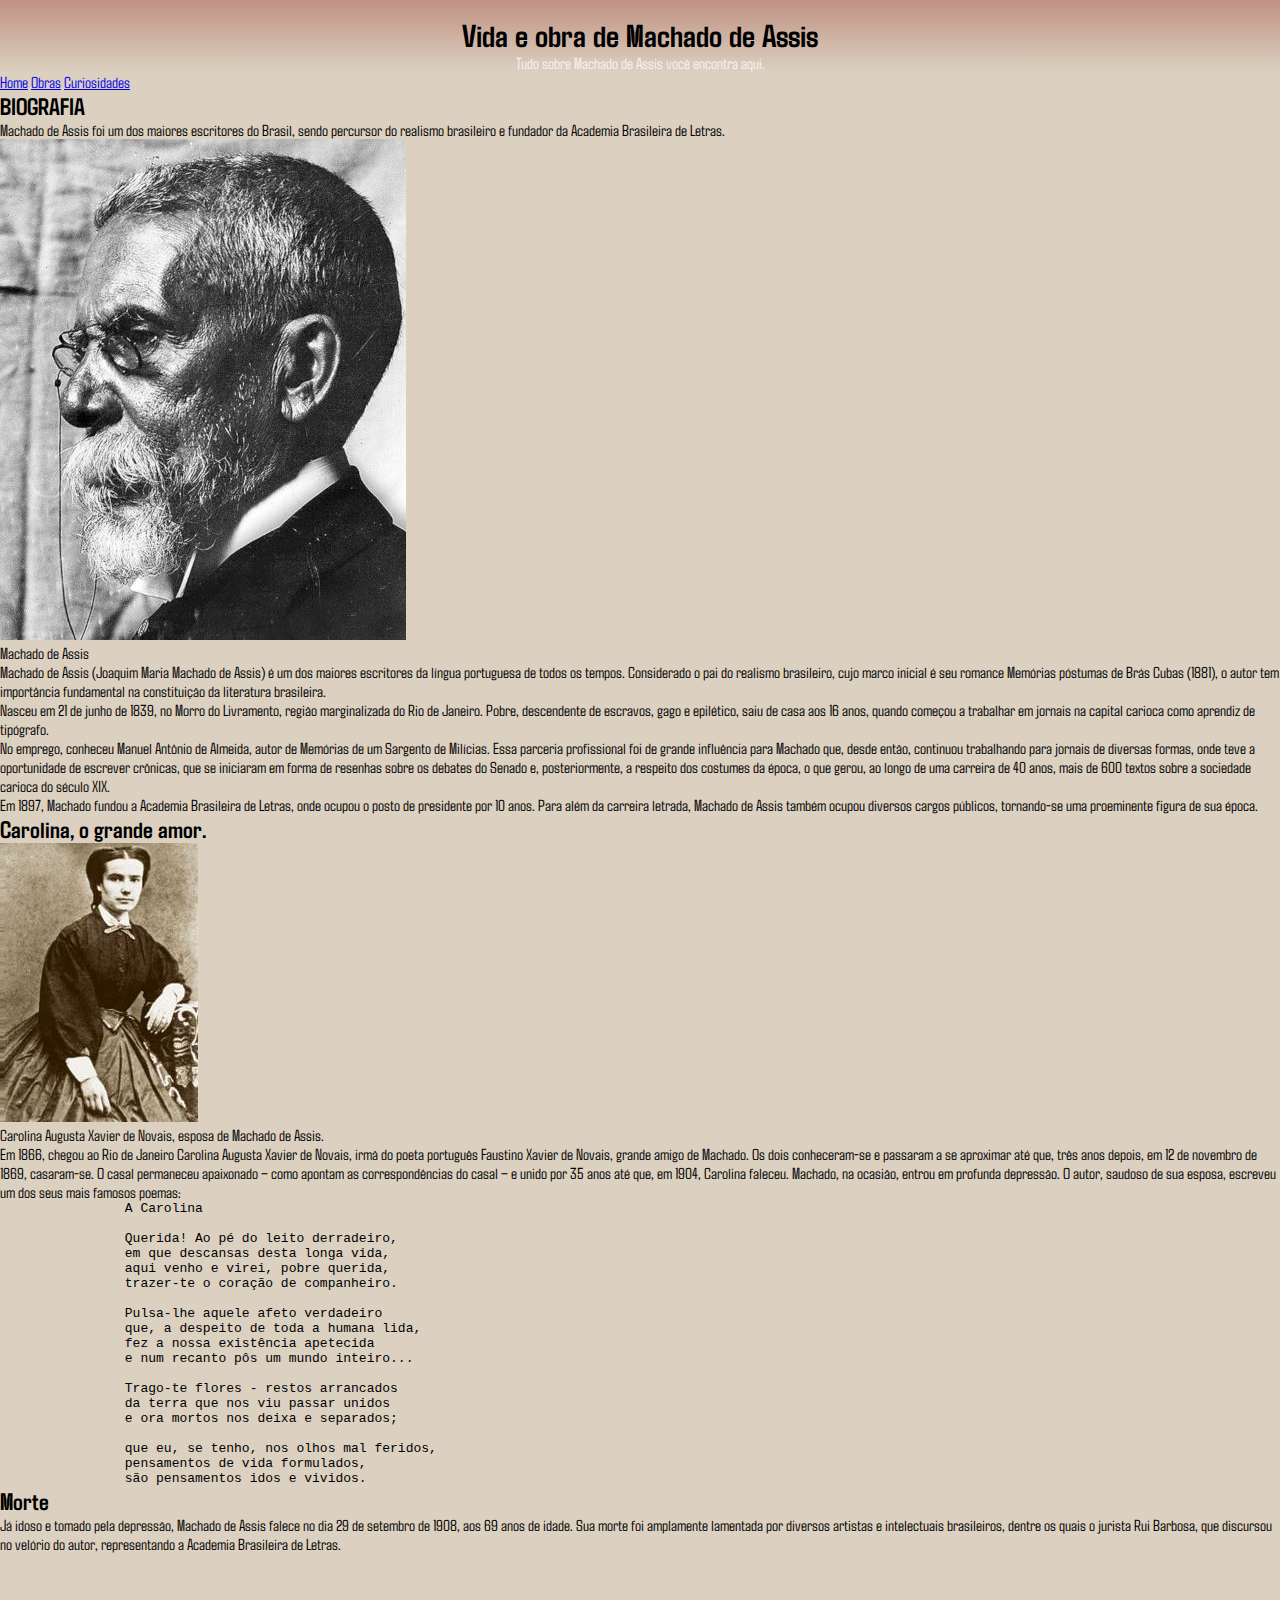
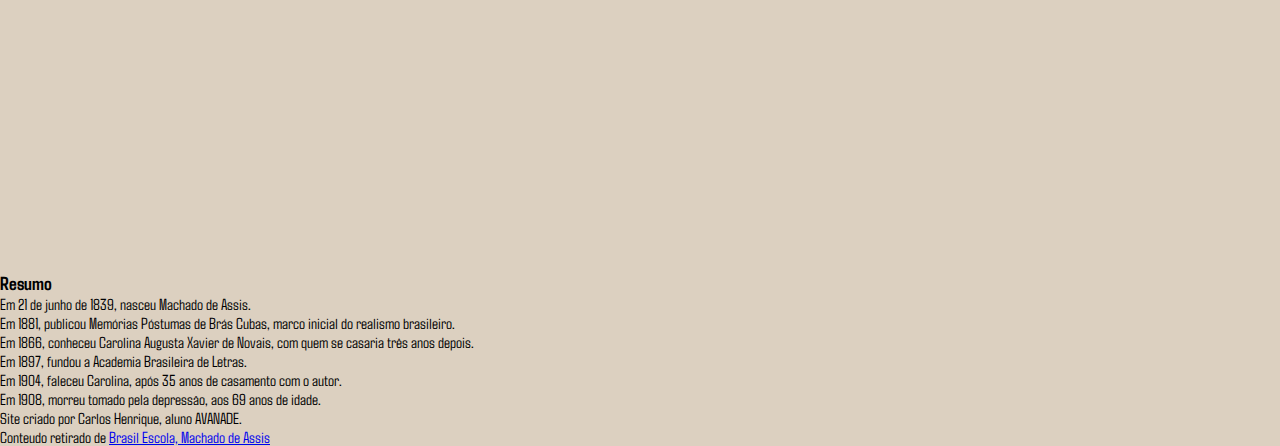
<file: Html + CSS/Biografia Machado de Assis/index.html>
<!DOCTYPE html>
<html lang="en">
<head>
    <meta charset="UTF-8">
    <meta name="viewport" content="width=device-width, initial-scale=1.0">
    <title>Machado de Assis</title>
    <link rel="stylesheet" href="style.css">
</head>
<body>
    <header>
        <h1>Vida e obra de Machado de Assis</h1>
        <p>Tudo sobre Machado de Assis você encontra aqui.</p>
    </header>
    <nav><!-- MENU -->
        <a href="index.html">Home</a>
        <a href="obras.html">Obras</a>
        <a href="https://revistagalileu.globo.com/Cultura/noticia/2017/06/11-curiosidades-sobre-machado-de-assis.html">Curiosidades</a>

    </nav>
    <main><!--Conteudo principal-->
        <article> <!--ARTIGO-->
            <h2>BIOGRAFIA</h2>
            <p>Machado de Assis foi um dos maiores escritores do Brasil, sendo percursor do realismo brasileiro e fundador da Academia Brasileira de Letras.</p>
            <figure>
                <img src="fotomachado.jpg" alt="Foto Machado de Assis">
                <figcaption>Machado de Assis</figcaption>
            </figure>
            <p>Machado de Assis (Joaquim Maria Machado de Assis) é um dos maiores escritores da língua portuguesa de todos os tempos. Considerado o pai do realismo brasileiro, cujo marco inicial é seu romance Memórias póstumas de Brás Cubas (1881), o autor tem importância fundamental na constituição da literatura brasileira. </p>
            <p></p>
            <p>Nasceu em 21 de junho de 1839, no Morro do Livramento, região marginalizada do Rio de Janeiro. Pobre, descendente de escravos, gago e epilético, saiu de casa aos 16 anos, quando começou a trabalhar em jornais na capital carioca como aprendiz de tipógrafo.</p> 
            <p></p>
            <p>No emprego, conheceu Manuel Antônio de Almeida, autor de Memórias de um Sargento de Milícias. Essa parceria profissional foi de grande influência para Machado que, desde então, continuou trabalhando para jornais de diversas formas, onde teve a oportunidade de escrever crônicas, que se iniciaram em forma de resenhas sobre os debates do Senado e, posteriormente, a respeito dos costumes da época, o que gerou, ao longo de uma carreira de 40 anos, mais de 600 textos sobre a sociedade carioca do século XIX.</p>
            <p></p>
            <p>Em 1897, Machado fundou a Academia Brasileira de Letras, onde ocupou o posto de presidente por 10 anos. Para além da carreira letrada, Machado de Assis também ocupou diversos cargos públicos, tornando-se uma proeminente figura de sua época.</p>
            <p></p>
            <h2>Carolina, o grande amor.</h2>
            <figure>
                <img src="carolina.jpg" alt="Carolina, o grande amor.">
                <figcaption>Carolina Augusta Xavier de Novais, esposa de Machado de Assis.</figcaption>
            </figure>
            <p>Em 1866, chegou ao Rio de Janeiro Carolina Augusta Xavier de Novais, irmã do poeta português Faustino Xavier de Novais, grande amigo de Machado. Os dois conheceram-se e passaram a se aproximar até que, três anos depois, em 12 de novembro de 1869, casaram-se. O casal permaneceu apaixonado – como apontam as correspondências do casal – e unido por 35 anos até que, em 1904, Carolina faleceu. Machado, na ocasião, entrou em profunda depressão. O autor, saudoso de sua esposa, escreveu um dos seus mais famosos poemas:</p>
            <pre>                A Carolina

                Querida! Ao pé do leito derradeiro,
                em que descansas desta longa vida,
                aqui venho e virei, pobre querida,
                trazer-te o coração de companheiro.
                
                Pulsa-lhe aquele afeto verdadeiro
                que, a despeito de toda a humana lida,
                fez a nossa existência apetecida
                e num recanto pôs um mundo inteiro...
                
                Trago-te flores - restos arrancados
                da terra que nos viu passar unidos
                e ora mortos nos deixa e separados;
                
                que eu, se tenho, nos olhos mal feridos,
                pensamentos de vida formulados,
                são pensamentos idos e vividos.</pre>
            <p></p>
            <h2>Morte</h2>
            <p>Já idoso e tomado pela depressão, Machado de Assis falece no dia 29 de setembro de 1908, aos 69 anos de idade. Sua morte foi amplamente lamentada por diversos artistas e intelectuais brasileiros, dentre os quais o jurista Rui Barbosa, que discursou no velório do autor, representando a Academia Brasileira de Letras.</p>
            <p></p>
            <iframe width="560" height="315" src="https://www.youtube.com/embed/mr6prpsWfXI" title="YouTube video player" frameborder="0" allow="accelerometer; autoplay; clipboard-write; encrypted-media; gyroscope; picture-in-picture; web-share" allowfullscreen></iframe>
            <aside><!--RESUMO-->
                <h3>Resumo</h3>
                <ul><!--UMA LISTA DESORDENADA-->
                    <li>Em 21 de junho de 1839, nasceu Machado de Assis.</li>
                    <li>Em 1881, publicou Memórias Póstumas de Brás Cubas, marco inicial do realismo brasileiro.</li>
                    <li>Em 1866, conheceu Carolina Augusta Xavier de Novais, com quem se casaria três anos depois.</li>
                    <li>Em 1897, fundou a Academia Brasileira de Letras.</li>
                    <li>Em 1904, faleceu Carolina, após 35 anos de casamento com o autor.</li>
                    <li>Em 1908, morreu tomado pela depressão, aos 69 anos de idade.</li>
                </ul>
            </aside>
        </article>
    </main>
    <footer><!--RODAPÉ-->
        <p>Site criado por Carlos Henrique, aluno AVANADE.</p>
        <p>Conteudo retirado de <a href="https://brasilescola.uol.com.br/biografia/machado-de-assis.htm" target="_blank">Brasil Escola, Machado de Assis</a></p>
    </footer>
</body>
</html>
</file>
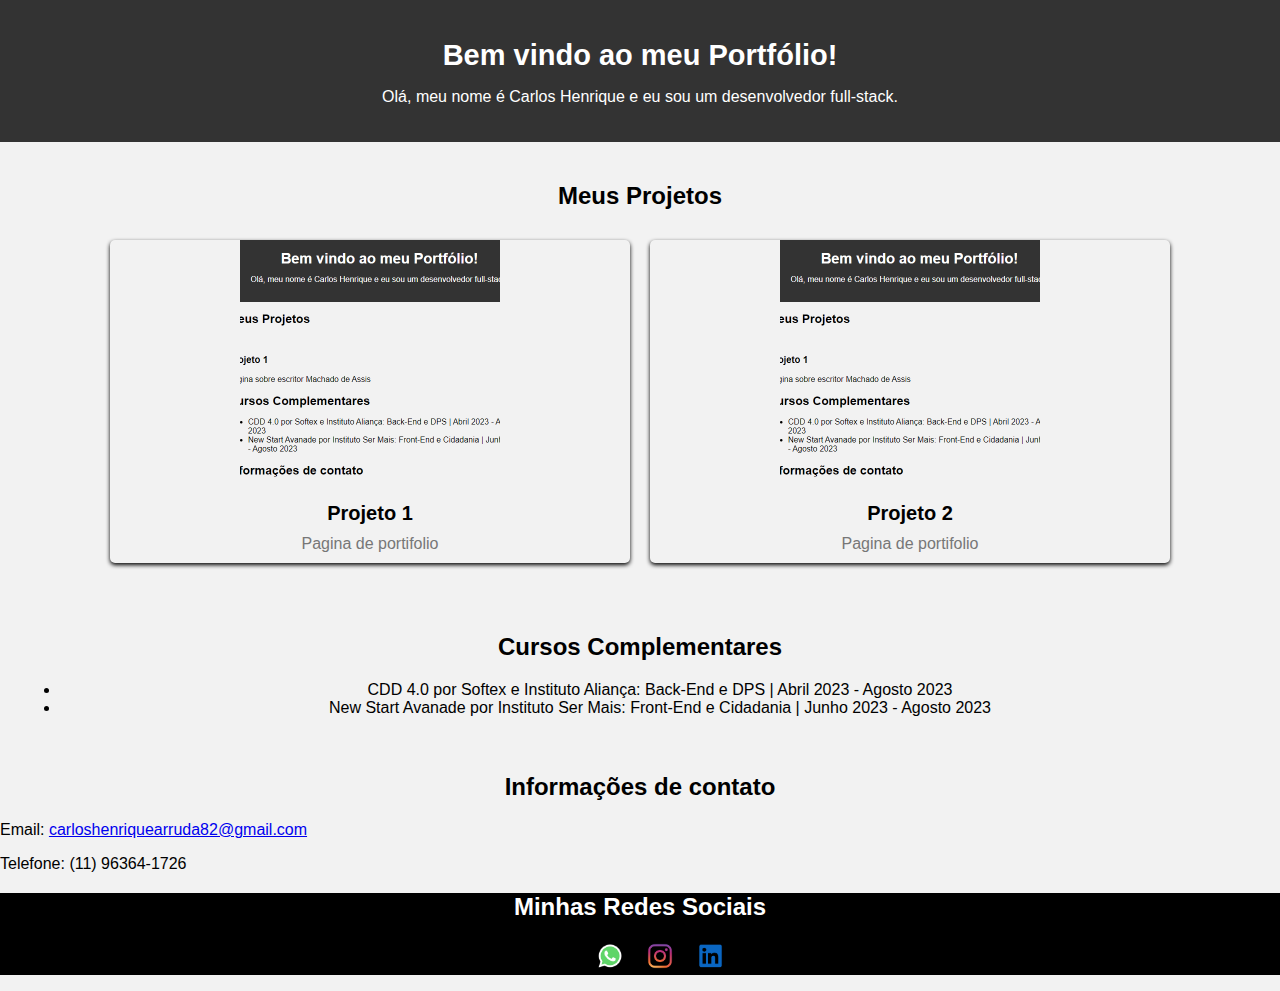
<file: Html + CSS/Meu Portfolio/index.html>
<!DOCTYPE html>
<html lang="en">
<head>
    <meta charset="UTF-8">
    <meta name="viewport" content="width=device-width, initial-scale=1.0">
    <title>Carlos Henrique - Portfólio</title>
    <link rel="stylesheet" href="style.css">
</head>
<body>
    <header>
        <h1>Bem vindo ao meu Portfólio!</h1>
        <p>Olá, meu nome é Carlos Henrique e eu sou um desenvolvedor full-stack.</p>
    </header>

    <section id="projetos">
        <h2>Meus Projetos</h2>
        <div id="blocoprojeto"><!--Menu dos projetos-->
        <div class = "bloco">
            <img src="porftolio.png" alt="">
            <h3>Projeto 1</h3>
            <p>Pagina de portifolio</p>
        </div>
        <div class = "bloco">
            <img src="porftolio.png" alt="">
            <h3>Projeto 2</h3>
            <p>Pagina de portifolio</p>
        </div></div>
    </section>

    <section id="Cursos">
        <h2>Cursos Complementares</h2>
        <ul>
            <li>CDD 4.0 por Softex e Instituto Aliança: Back-End e DPS | Abril 2023 - Agosto 2023 </li>
            <li>New Start Avanade por Instituto Ser Mais: Front-End e Cidadania | Junho 2023 - Agosto 2023</li>
        </ul>
    </section>

    <section id="Contato">
        <h2>Informações de contato</h2>
        <p>Email: <a href="mailto:carloshenriquearruda82@gmail.com" target="_blank">carloshenriquearruda82@gmail.com</a></p>
        <p>Telefone: (11) 96364-1726</p>
    </section>

    <footer>
        <h2>Minhas Redes Sociais</h2>
        <ul class="social">
            <li><a href="https://wa.me/5581985588685" target="_blank"><img src="whatsapp-colorido.png" alt="Icone de contato do Whatsapp"></a></li>
            <li><a href="https://www.instagram.com/carlosoliveirach/" target="_blank"><img src="instagram-colorido.png" alt="Icone de contato do instagram"></a></li>
            <li><a href="https://www.linkedin.com/in/carlos-henrique-761848274/" target="_blank"><img src="linkedin.png" alt="Icone de contato do Linkedin"></a></li>
        </ul>
    </footer>
</body>
</html>
</file>
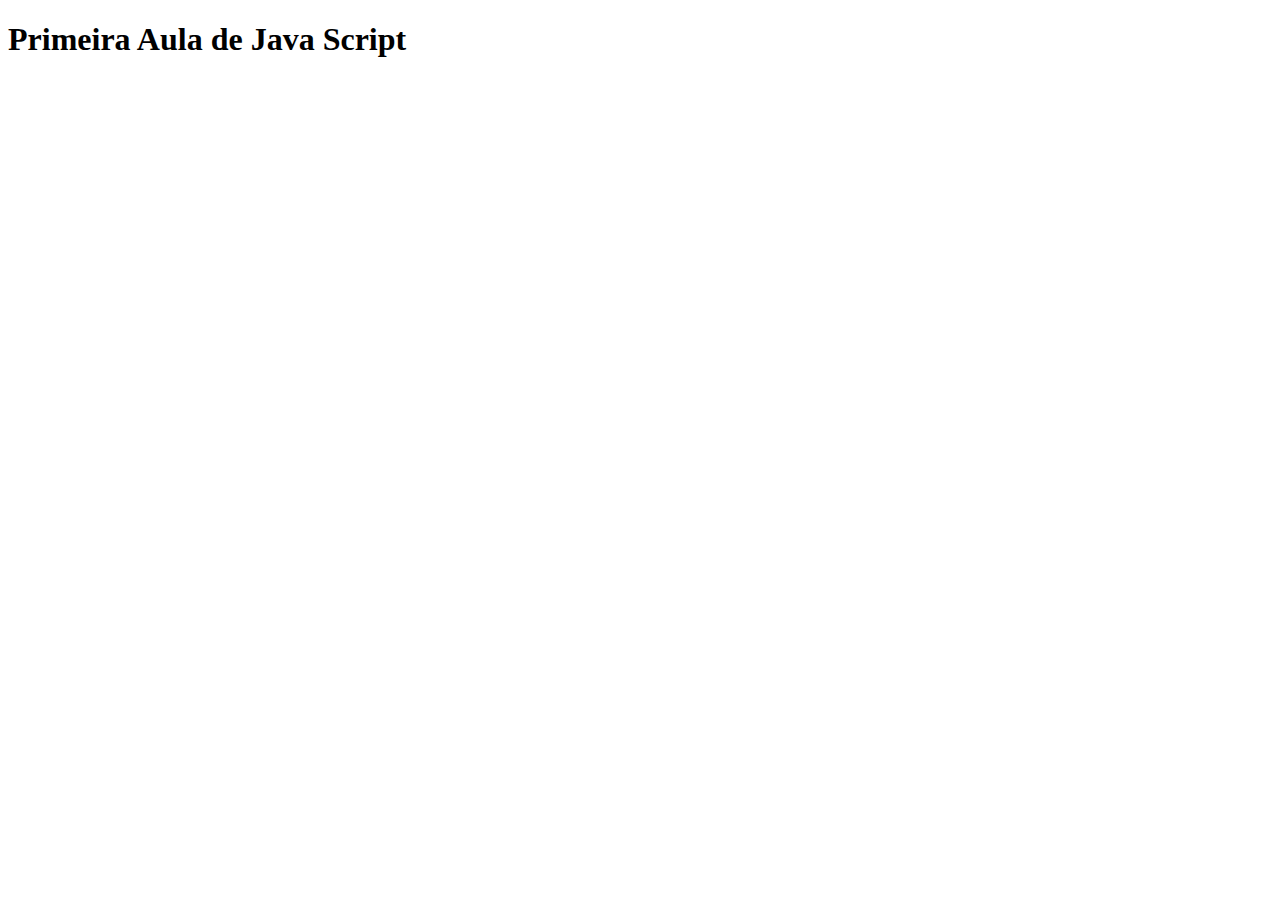
<file: JavaScript/Aula 1/index.html>
<!DOCTYPE html>
<html lang="pt-br">
<head>
    <meta charset="UTF-8">
    <meta name="viewport" content="width=device-width, initial-scale=1.0">
    <title>Java Script</title>
</head>
<body>
    <h1>Primeira Aula de Java Script</h1>

    <script src="script.js">


    </script>
</body>
</html>
</file>
<file: Html + CSS/Biografia Machado de Assis/style.css>
@charset "UTF-8";
@import url('https://fonts.googleapis.com/css2?family=Agdasima:wght@400;700&display=swap');

:root{
    --marron: #C09283;
    --rosa: #DCD0C0;
    --branco: #F4F4F4;
    --preto: #373737;
}
*{
    margin: 0;/* espado dentro da caixa*/
    padding: 0;/* espaço dentro da caixa*/
}
body{
    background-color: var(--rosa); /* cor de fundo */
    font-family: 'Agdasima', sans-serif; /* fonte */
}
header{ /* BARRA DE CIMA*/
    background-image: linear-gradient(to bottom,var(--marron),var(--rosa));/* gradiente, primeiro a direção, dps cor q começa e dps a cor q termina*/
    padding-top: 15px;
    text-align: center;
    min-height: 150;
}
h1{/*TITULO*/
    font-weight: 100000;/*PESO DA FONTE*/
    margin-bottom: 10;/* espaço pra baixo do titulo principal*/
}
header > p{ /*pegou o paragrafo do header, sem o ">" aplica pra todos*/
    color: var(--branco);
}
</file>
<file: Html + CSS/Meu Portfolio/style.css>
body{
    font-family: Arial, Helvetica, sans-serif;
    margin: 0;
    padding: 0;
    background-color: #f2f2f2;
}

header{
    background-color: #333;
    color: #fff;
    padding: 20px;
    text-align: center;
}

header > h1{
    font-size: 29px;
    margin-bottom: 10px;
}

header > p{
    font-size: 16px;
}
h2{
    text-align: center;
}

#projetos{
    padding: 20px;

}
#blocoprojeto{
    display: flex; 
    flex-direction: row;
    flex-wrap: wrap;
    justify-content: center;
}
.bloco{
    margin: 10px;
    border-radius: 5px;
    box-shadow: 0 2px 4px;
    overflow: hidden;
    text-align: center;
}

#projetos img{
    width: 50%;
    margin: auto;
}

.bloco:hover{ 
    transform: translateY(-5px); 
}

.bloco h3{
    font-size: 20px;
    margin: 10px 10px;
}

.bloco p{
    font-size: 16px;
    color: #777;
    margin: 10px;
}

#Cursos{
    padding: 20px;
    text-align: center;
}

#contato{
    padding: 20px;
    text-align: center;
    background-color: white;
}

footer{
    background-color: black;
    color: white;
    text-align: center;
}
.social{
    list-style-type: none;
    display: flex;
    justify-content: center;
}

.social > li{
    margin: 0 10px;
}

.social img{
    width: 30px;
    height: 30px;
}
</file>
